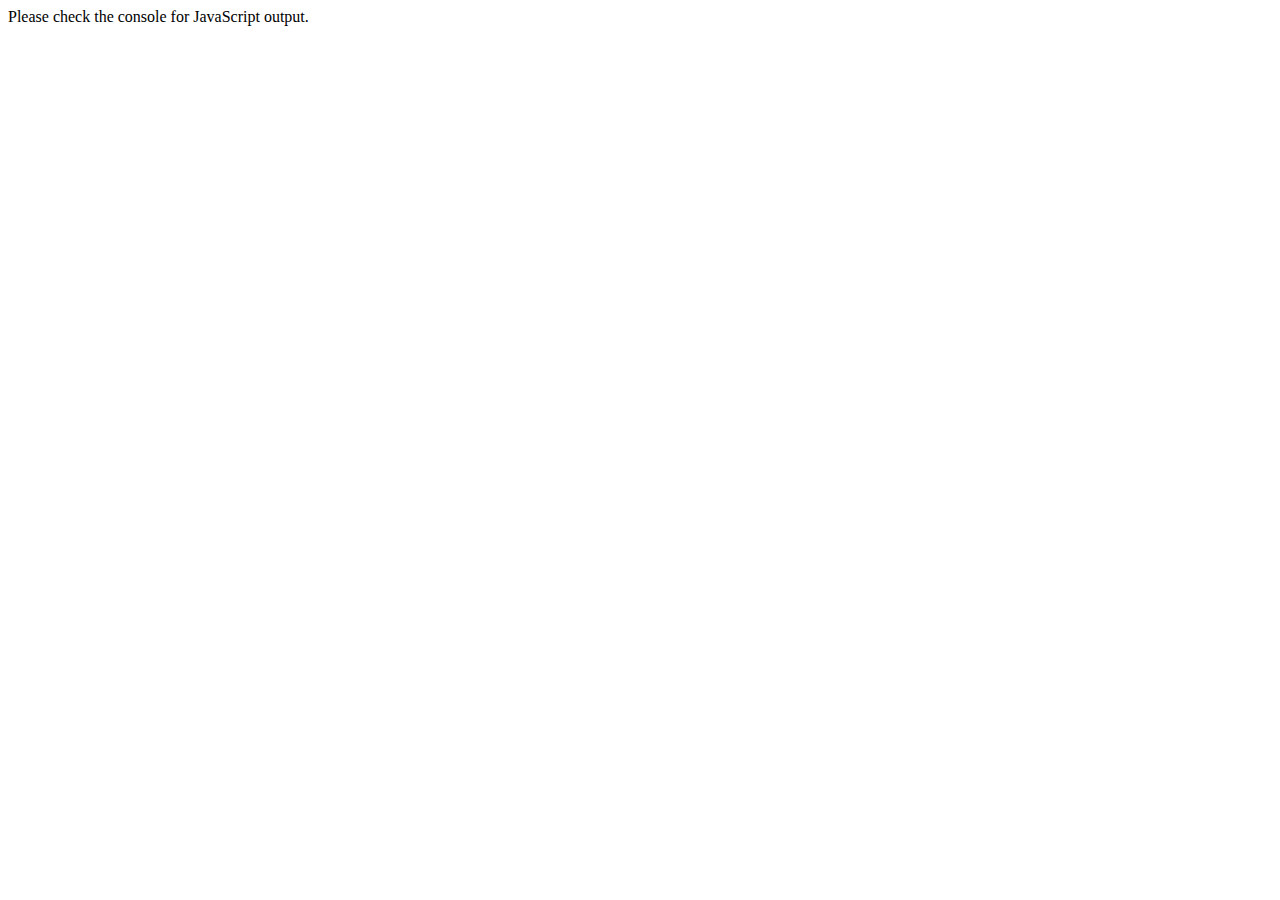
<file: amanda_sam/week_01/day_04/index.html>
<html>
  <head>
    <meta charset="utf-8">

    <script src="js/ex1.js"></script>
    <title>Thurs Homework</title>
  </head>

  <body>
    <p>Please check the console for JavaScript output.</p>
  </body>
</html>
</file>
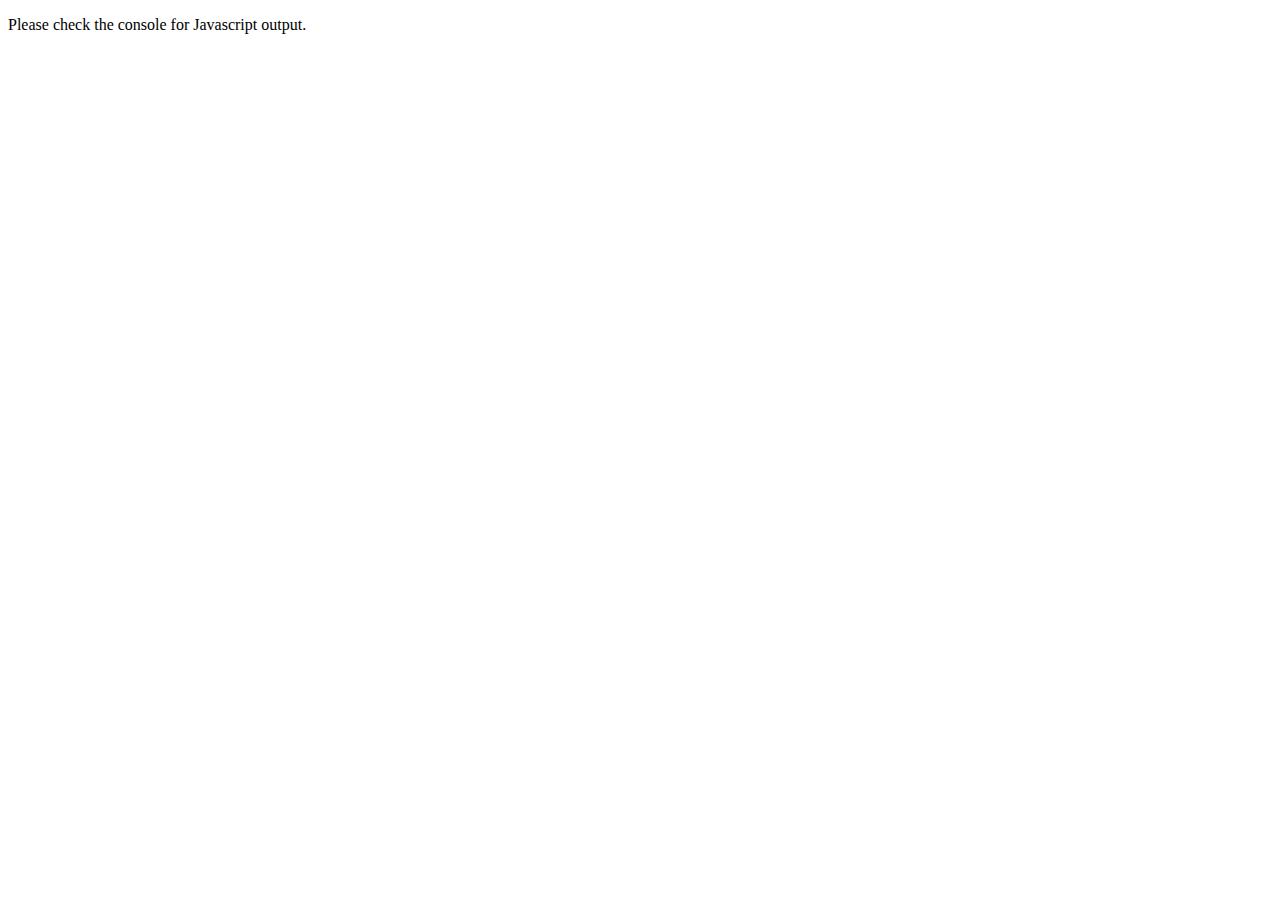
<file: harrison_bourke/week_01/day_03/index.html>
<!DOCTYPE html>
<html>
  <head>
    <meta charset="utf-8">
    <title></title>
  </head>
  <body>
    <p>Please check the console for Javascript output.</p>
    <script src="js/ex2.js"></script>
  </body>
</html>
</file>
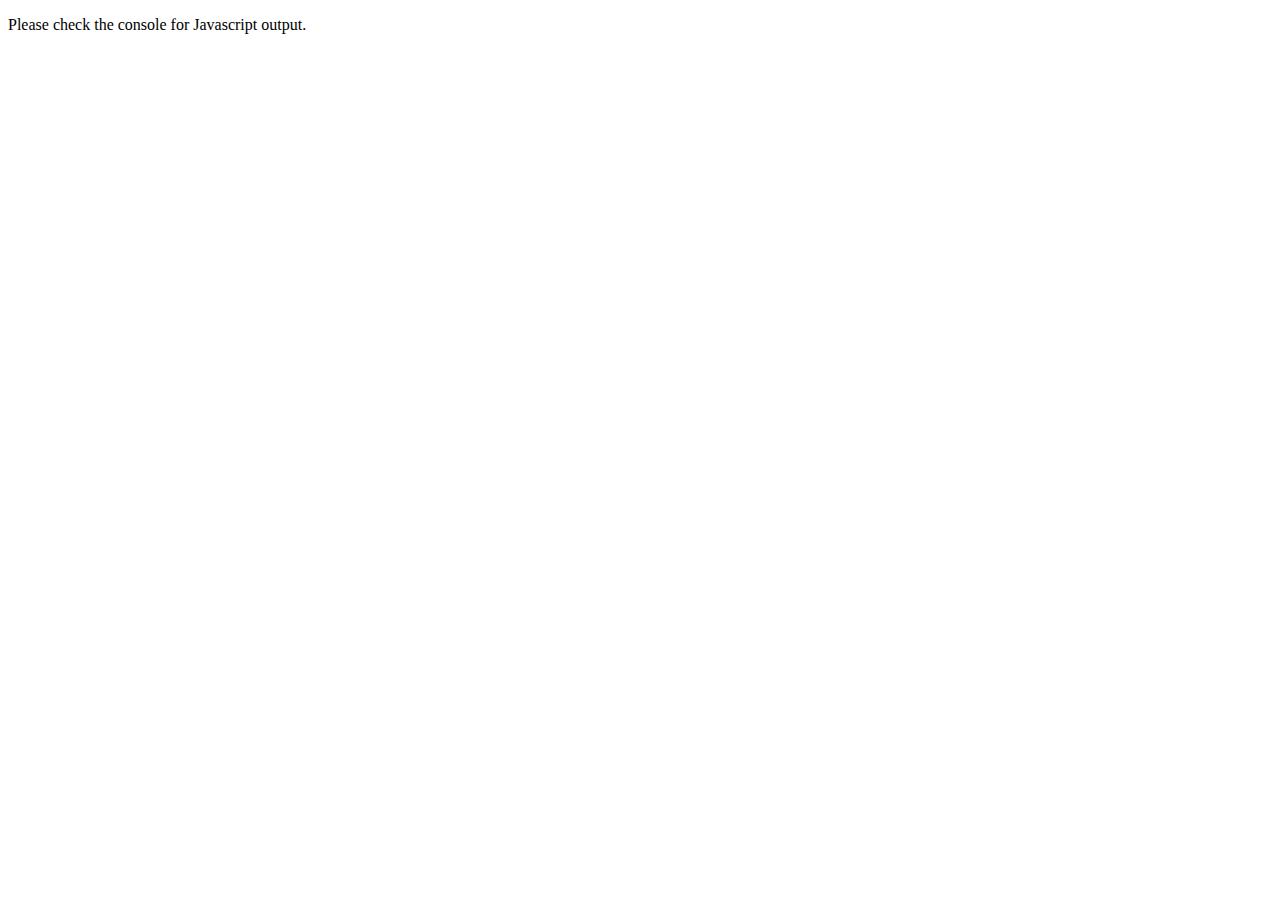
<file: harrison_bourke/week_01/day_04/index.html>
<!DOCTYPE html>
<html>
  <head>
    <meta charset="utf-8">
    <title></title>
  </head>
  <body>
    <p>Please check the console for Javascript output.</p>
    <script src="js/ex5.js"></script>
  </body>
</html>
</file>
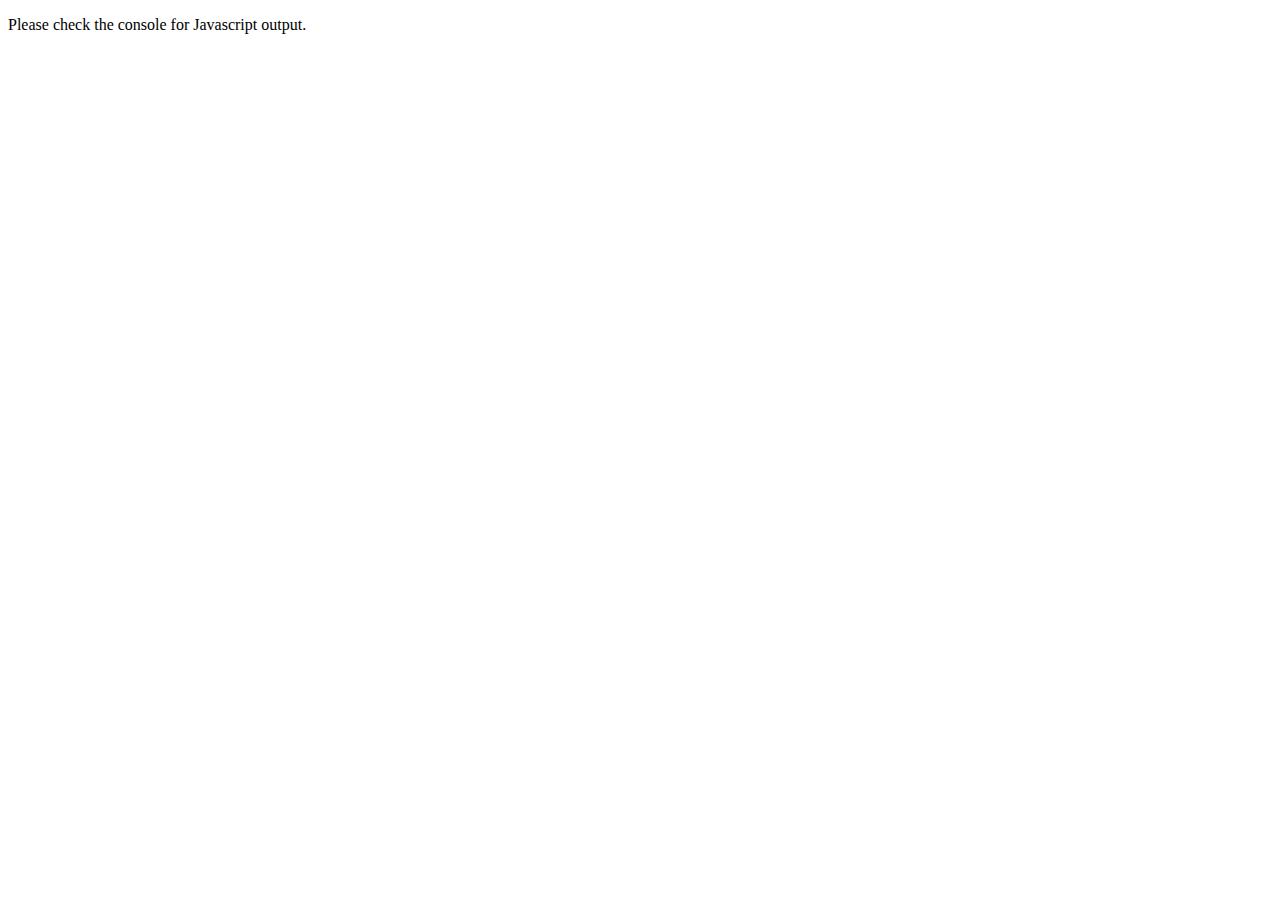
<file: harrison_bourke/week_01/day_05/index.html>
<!DOCTYPE html>
<html>
  <head>
    <meta charset="utf-8">
    <title></title>
  </head>
  <body>
    <p>Please check the console for Javascript output.</p>
    <script src="js/ex1.js"></script>
  </body>
</html>
</file>
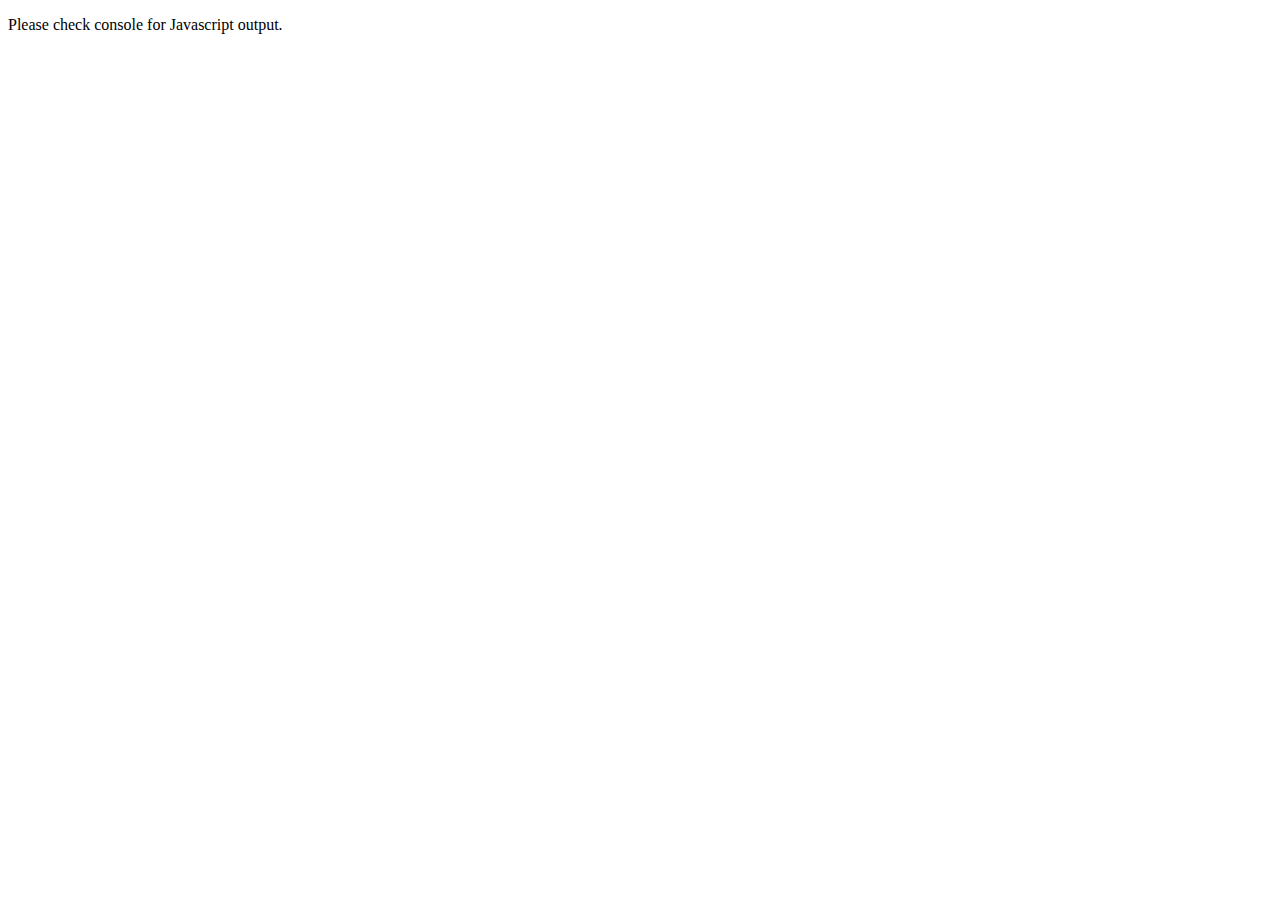
<file: miriam_espinosa/week_01/day_03/index.html>
<!DOCTYPE html>
<html>
  <head>
    <script src="hwday3.js"></script>
    <meta charset="utf-8">
    <title></title>
  </head>
  <body>
    <p>Please check console for Javascript output.</p>
  </body>
</html>
</file>
